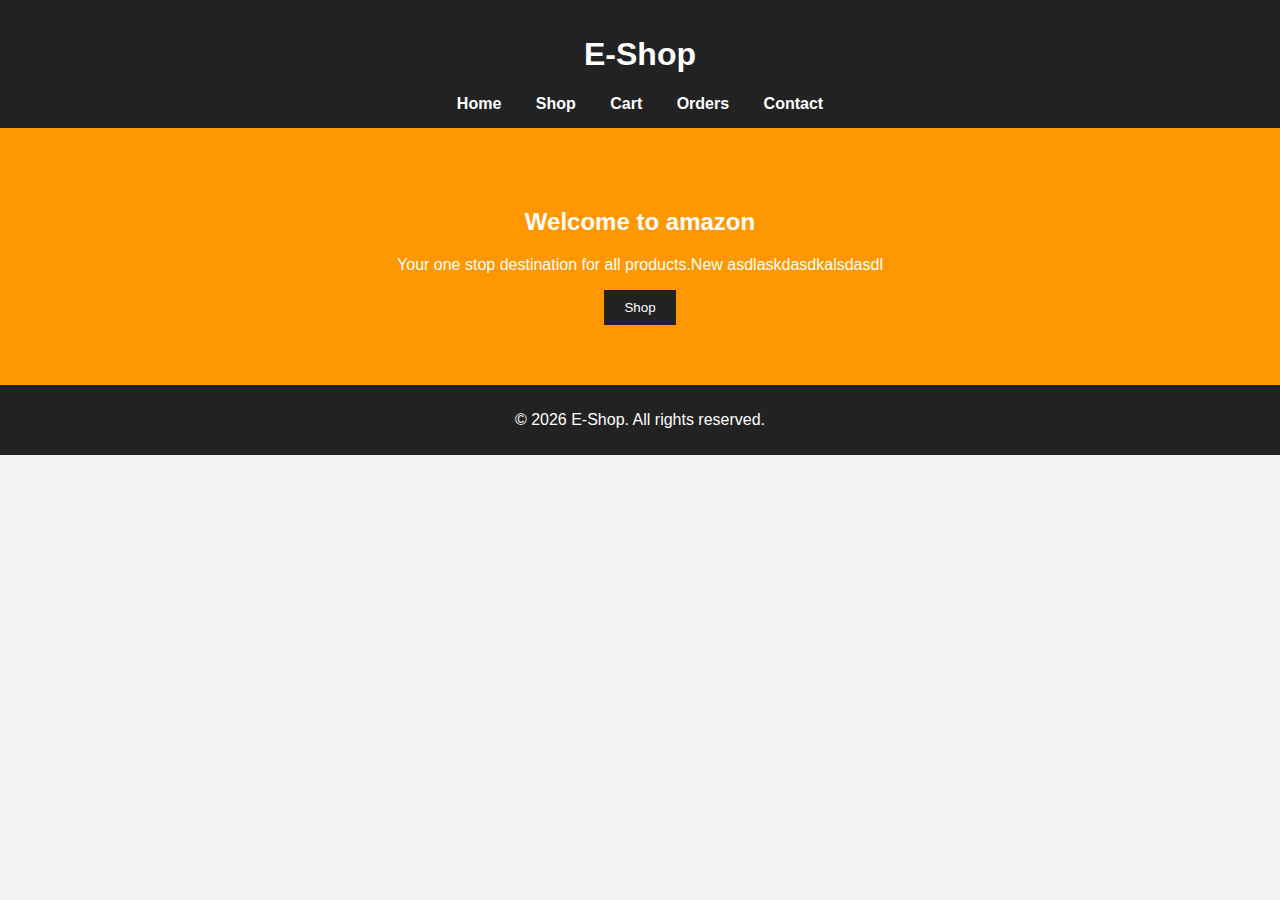
<file: index.html>
<!DOCTYPE html>
<html>
<head>
    <title>E-Shop | Home</title>
    <link rel="stylesheet" href="style.css">
</head>
<body>

<header>
    <h1>E-Shop</h1>
    <nav>
        <a href="index.html">Home</a>
        <a href="shop.html">Shop</a>
        <a href="cart.html">Cart</a>
        <a href="orders.html">Orders</a>
        <a href="contact.html">Contact</a>
    </nav>
</header>

<section class="hero">
    <h2>Welcome to amazon</h2>
    <p>Your one stop destination for all products.New asdlaskdasdkalsdasdl</p>
    <button>Shop</button>
</section>

<footer>
    <p>© 2026 E-Shop. All rights reserved.</p>
</footer>

</body>
</html>
</file>
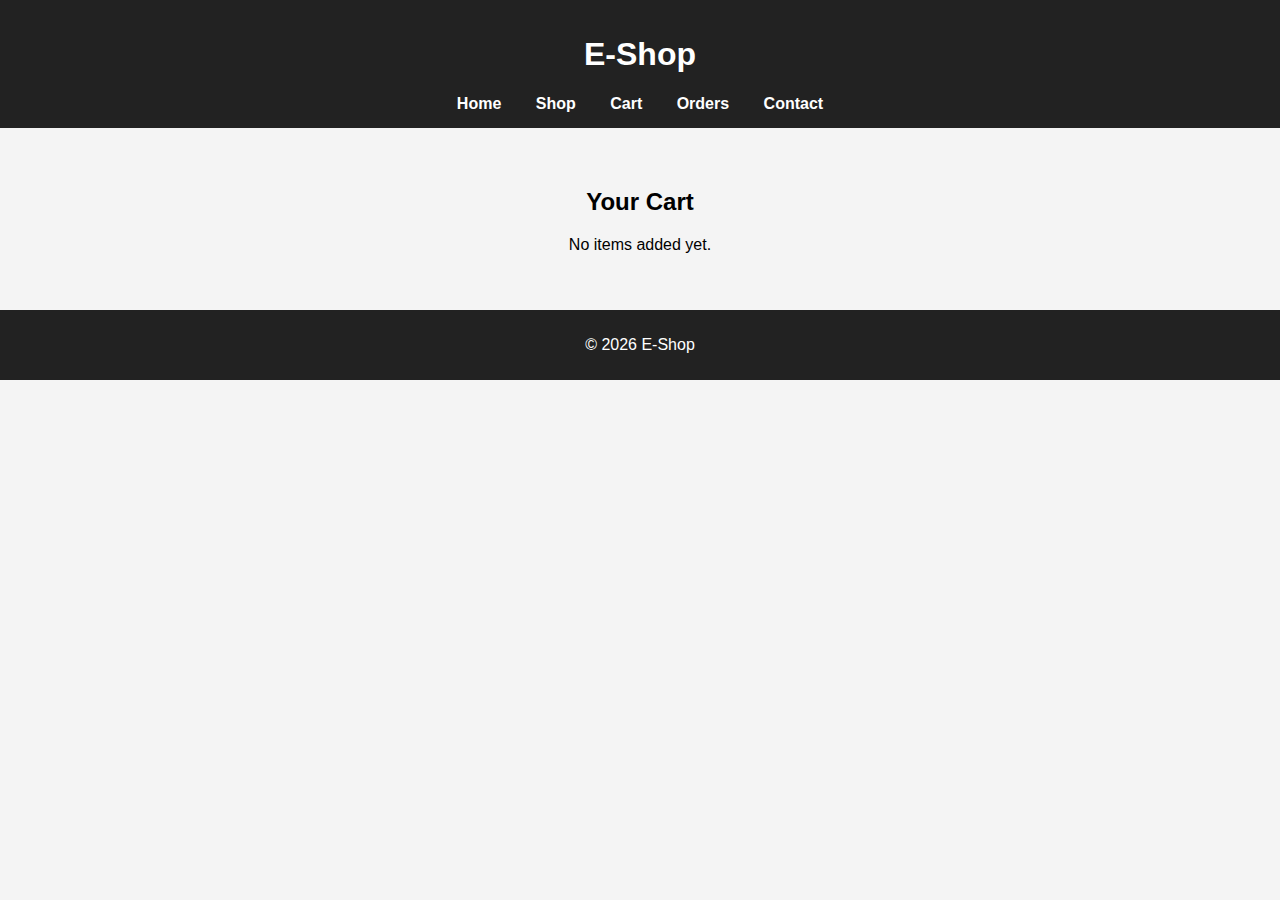
<file: cart.html>
<!DOCTYPE html>
<html>
<head>
    <title>E-Shop | Cart</title>
    <link rel="stylesheet" href="style.css">
</head>
<body>

<header>
    <h1>E-Shop</h1>
    <nav>
        <a href="index.html">Home</a>
        <a href="shop.html">Shop</a>
        <a href="cart.html">Cart</a>
        <a href="orders.html">Orders</a>
        <a href="contact.html">Contact</a>
    </nav>
</header>

<section>
    <h2>Your Cart</h2>
    <p>No items added yet.</p>
</section>

<footer>
    <p>© 2026 E-Shop</p>
</footer>

</body>
</html>
</file>
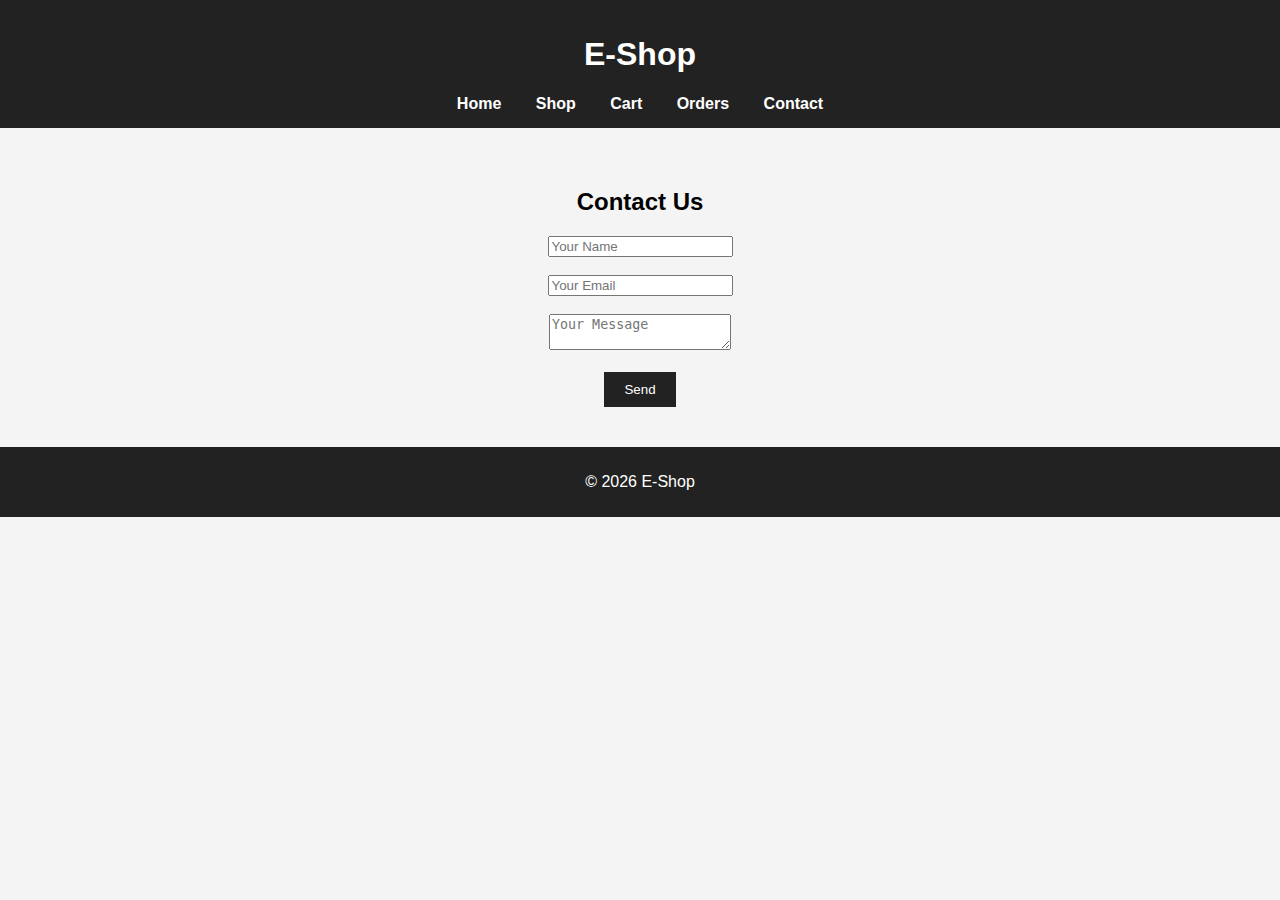
<file: contact.html>
<!DOCTYPE html>
<html>
<head>
    <title>E-Shop | Contact</title>
    <link rel="stylesheet" href="style.css">
</head>
<body>

<header>
    <h1>E-Shop</h1>
    <nav>
        <a href="index.html">Home</a>
        <a href="shop.html">Shop</a>
        <a href="cart.html">Cart</a>
        <a href="orders.html">Orders</a>
        <a href="contact.html">Contact</a>
    </nav>
</header>

<section>
    <h2>Contact Us</h2>
    <form>
        <input type="text" placeholder="Your Name"><br><br>
        <input type="email" placeholder="Your Email"><br><br>
        <textarea placeholder="Your Message"></textarea><br><br>
        <button type="submit">Send</button>
    </form>
</section>

<footer>
    <p>© 2026 E-Shop</p>
</footer>

</body>
</html>
</file>
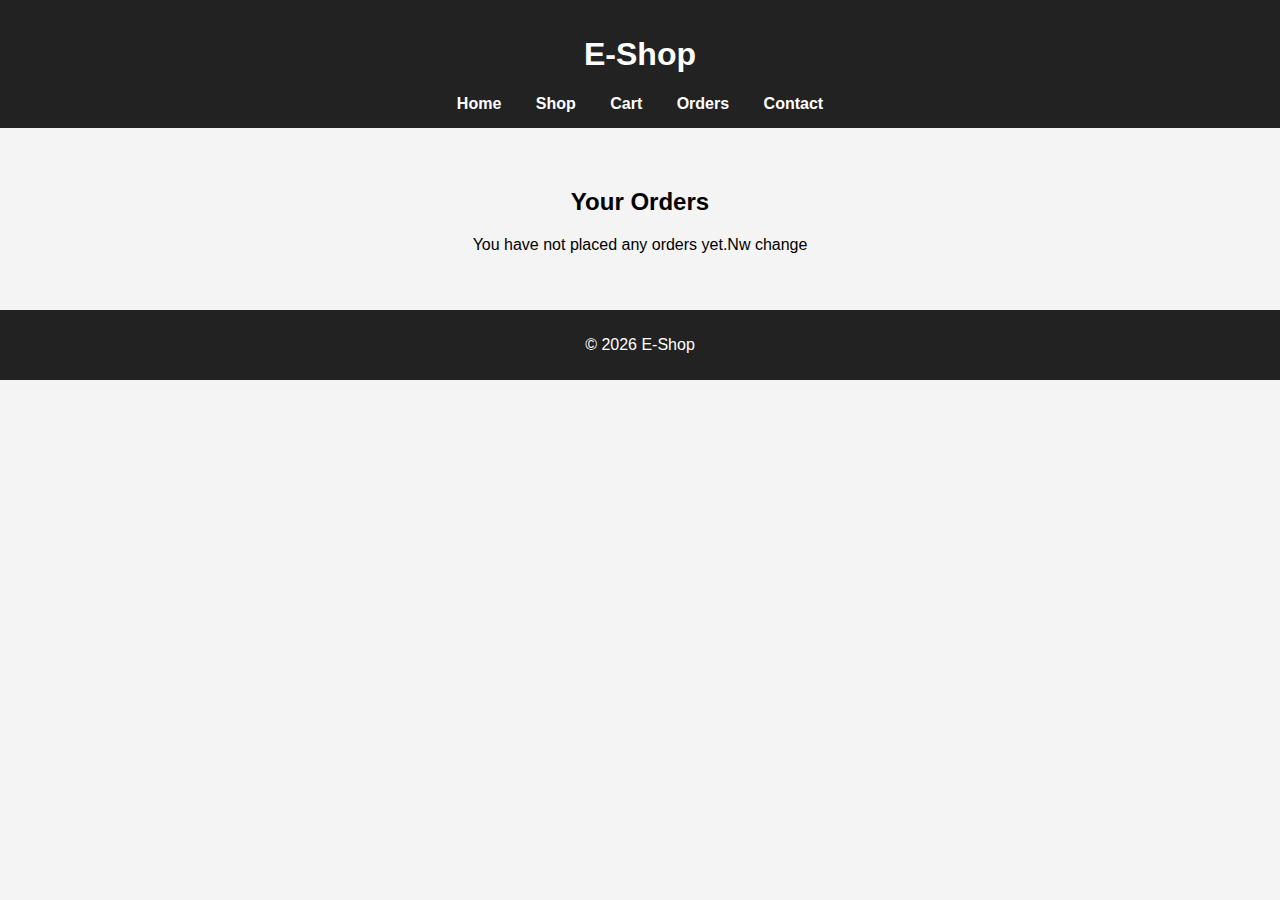
<file: orders.html>
<!DOCTYPE html>
<html>
<head>
    <title>E-Shop | Orders</title>
    <link rel="stylesheet" href="style.css">
</head>
<body>

<header>
    <h1>E-Shop</h1>
    <nav>
        <a href="index.html">Home</a>
        <a href="shop.html">Shop</a>
        <a href="cart.html">Cart</a>
        <a href="orders.html">Orders</a>
        <a href="contact.html">Contact</a>
    </nav>
</header>

<section>
    <h2>Your Orders</h2>
    <p>You have not placed any orders yet.Nw change</p>
</section>

<footer>
    <p>© 2026 E-Shop</p>
</footer>

</body>
</html>
</file>
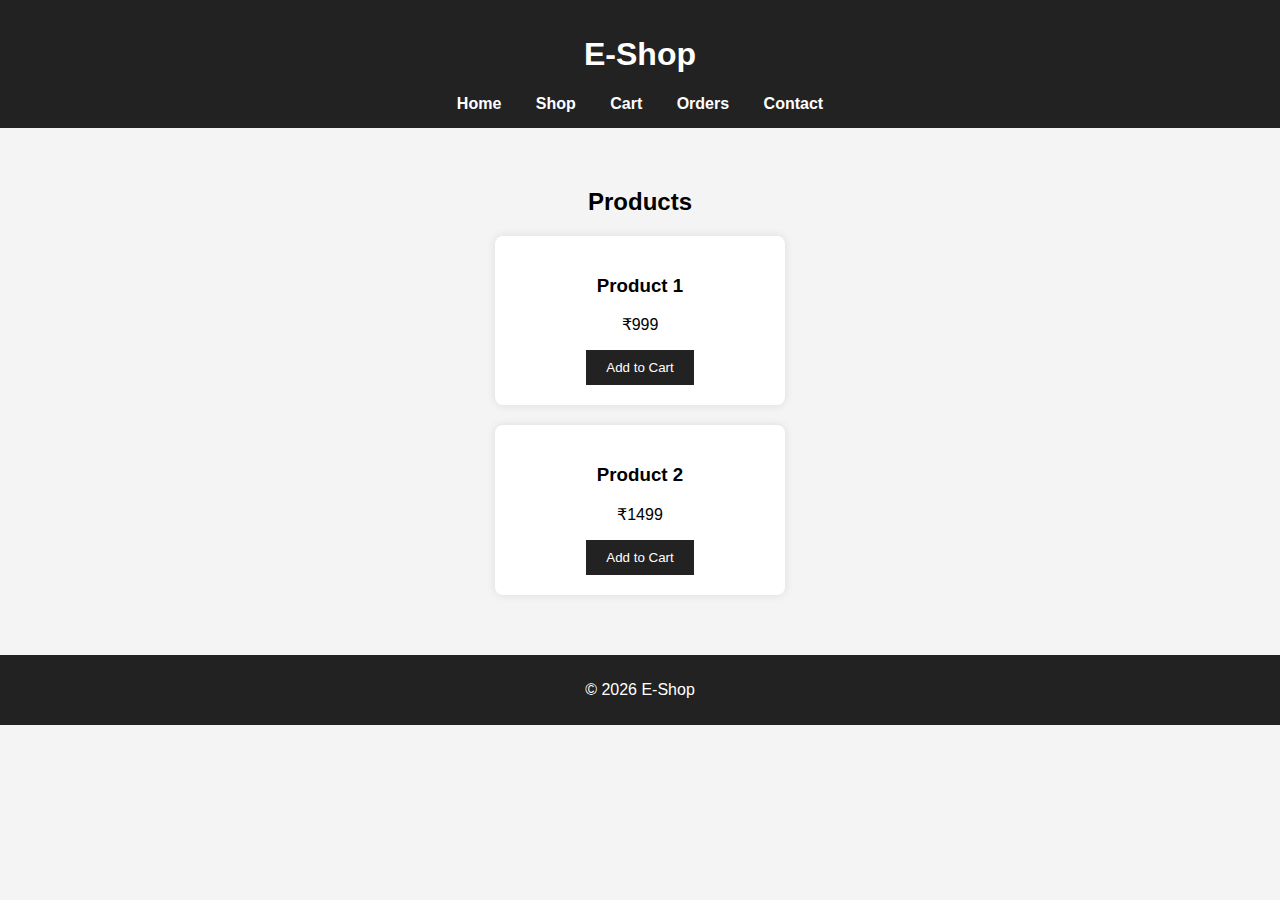
<file: shop.html>
<!DOCTYPE html>
<html>
<head>
    <title>E-Shop | Shop</title>
    <link rel="stylesheet" href="style.css">
</head>
<body>

<header>
    <h1>E-Shop</h1>
    <nav>
        <a href="index.html">Home</a>
        <a href="shop.html">Shop</a>
        <a href="cart.html">Cart</a>
        <a href="orders.html">Orders</a>
        <a href="contact.html">Contact</a>
    </nav>
</header>

<section>
    <h2>Products</h2>

    <div class="product">
        <h3>Product 1</h3>
        <p>₹999</p>
        <button>Add to Cart</button>
    </div>

    <div class="product">
        <h3>Product 2</h3>
        <p>₹1499</p>
        <button>Add to Cart</button>
    </div>

</section>

<footer>
    <p>© 2026 E-Shop</p>
</footer>

</body>
</html>
</file>
<file: style.css>
body {
    font-family: Arial, sans-serif;
    margin: 0;
    background-color: #f4f4f4;
}

header {
    background: #222;
    color: white;
    padding: 15px;
    text-align: center;
}

nav {
    margin-top: 10px;
}

nav a {
    color: white;
    margin: 0 15px;
    text-decoration: none;
    font-weight: bold;
}

nav a:hover {
    color: #ff9800;
}

section {
    padding: 40px;
    text-align: center;
}

.hero {
    background: #ff9800;
    color: white;
    padding: 60px 20px;
}

button {
    background: #222;
    color: white;
    padding: 10px 20px;
    border: none;
    cursor: pointer;
}

button:hover {
    background: #ff9800;
}

.product {
    background: white;
    padding: 20px;
    margin: 20px auto;
    width: 250px;
    border-radius: 8px;
    box-shadow: 0 0 10px rgba(0,0,0,0.1);
}

footer {
    background: #222;
    color: white;
    text-align: center;
    padding: 10px;
}
</file>
